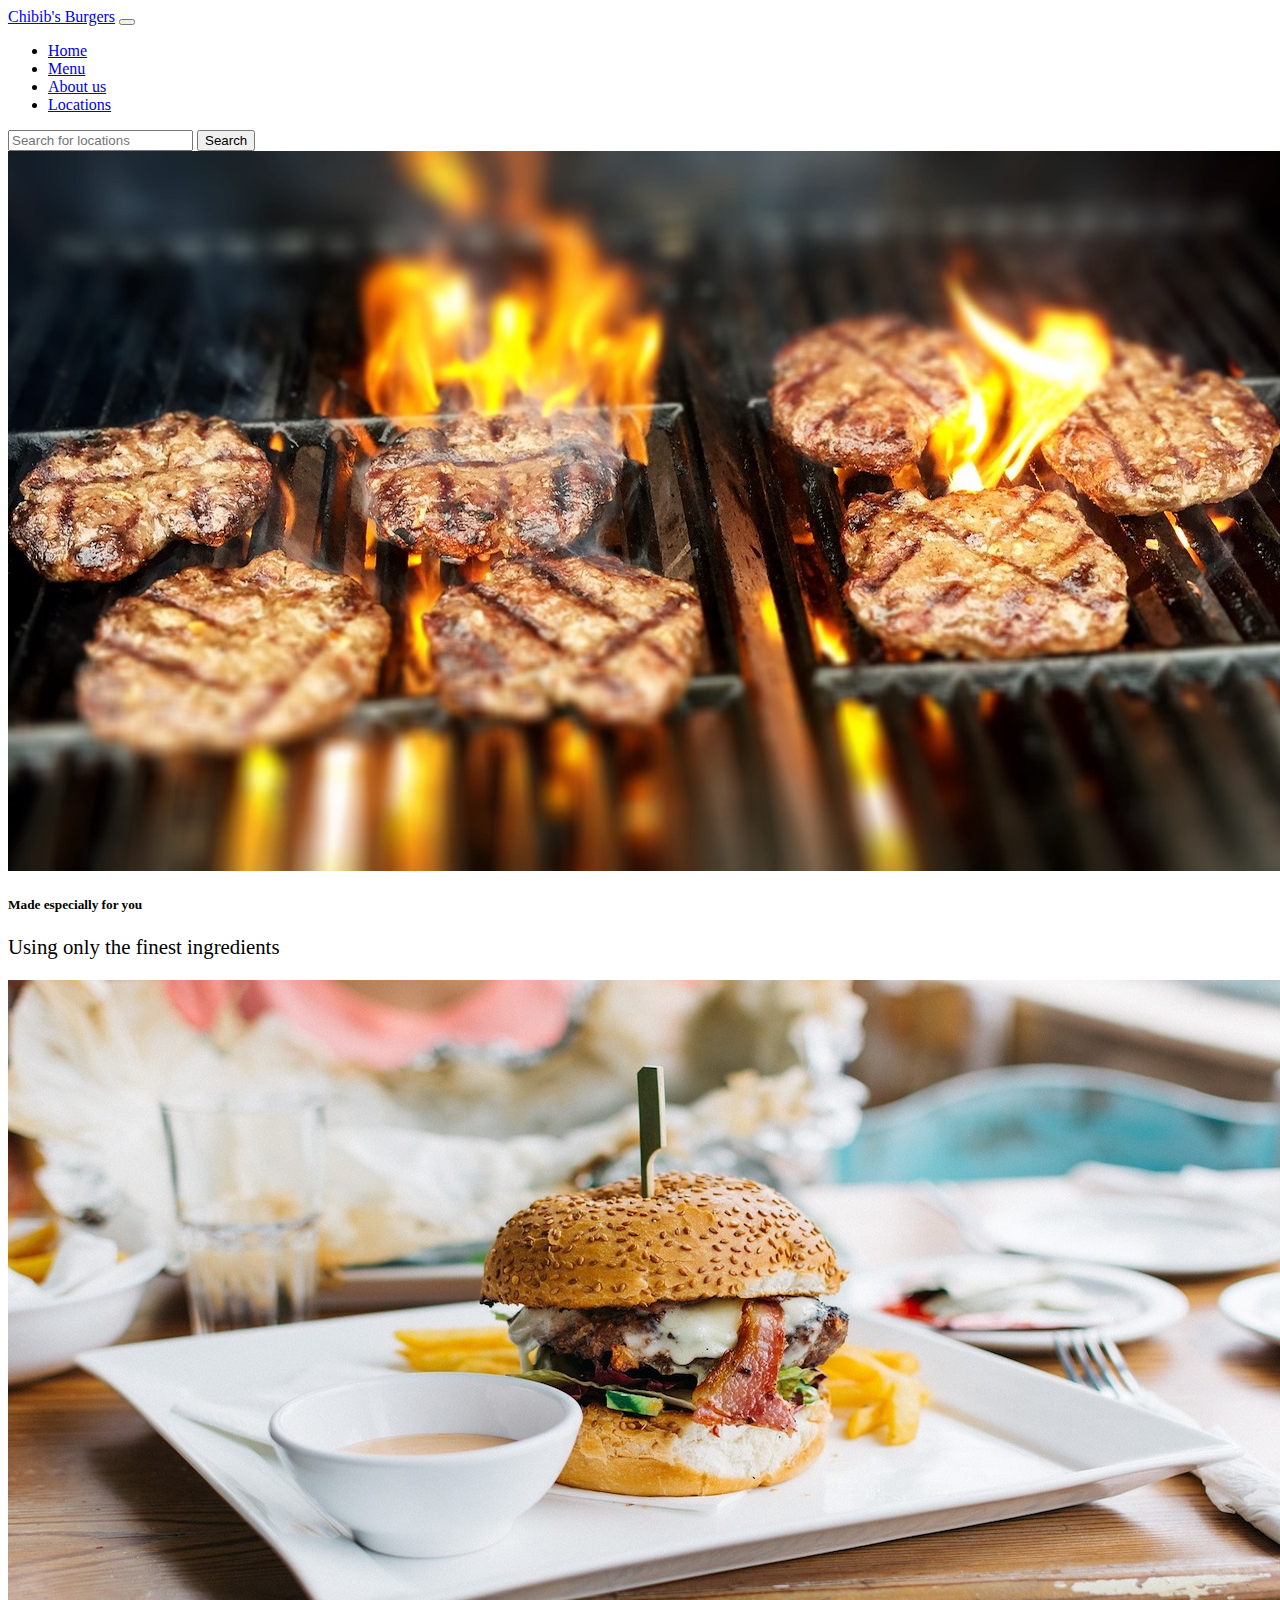
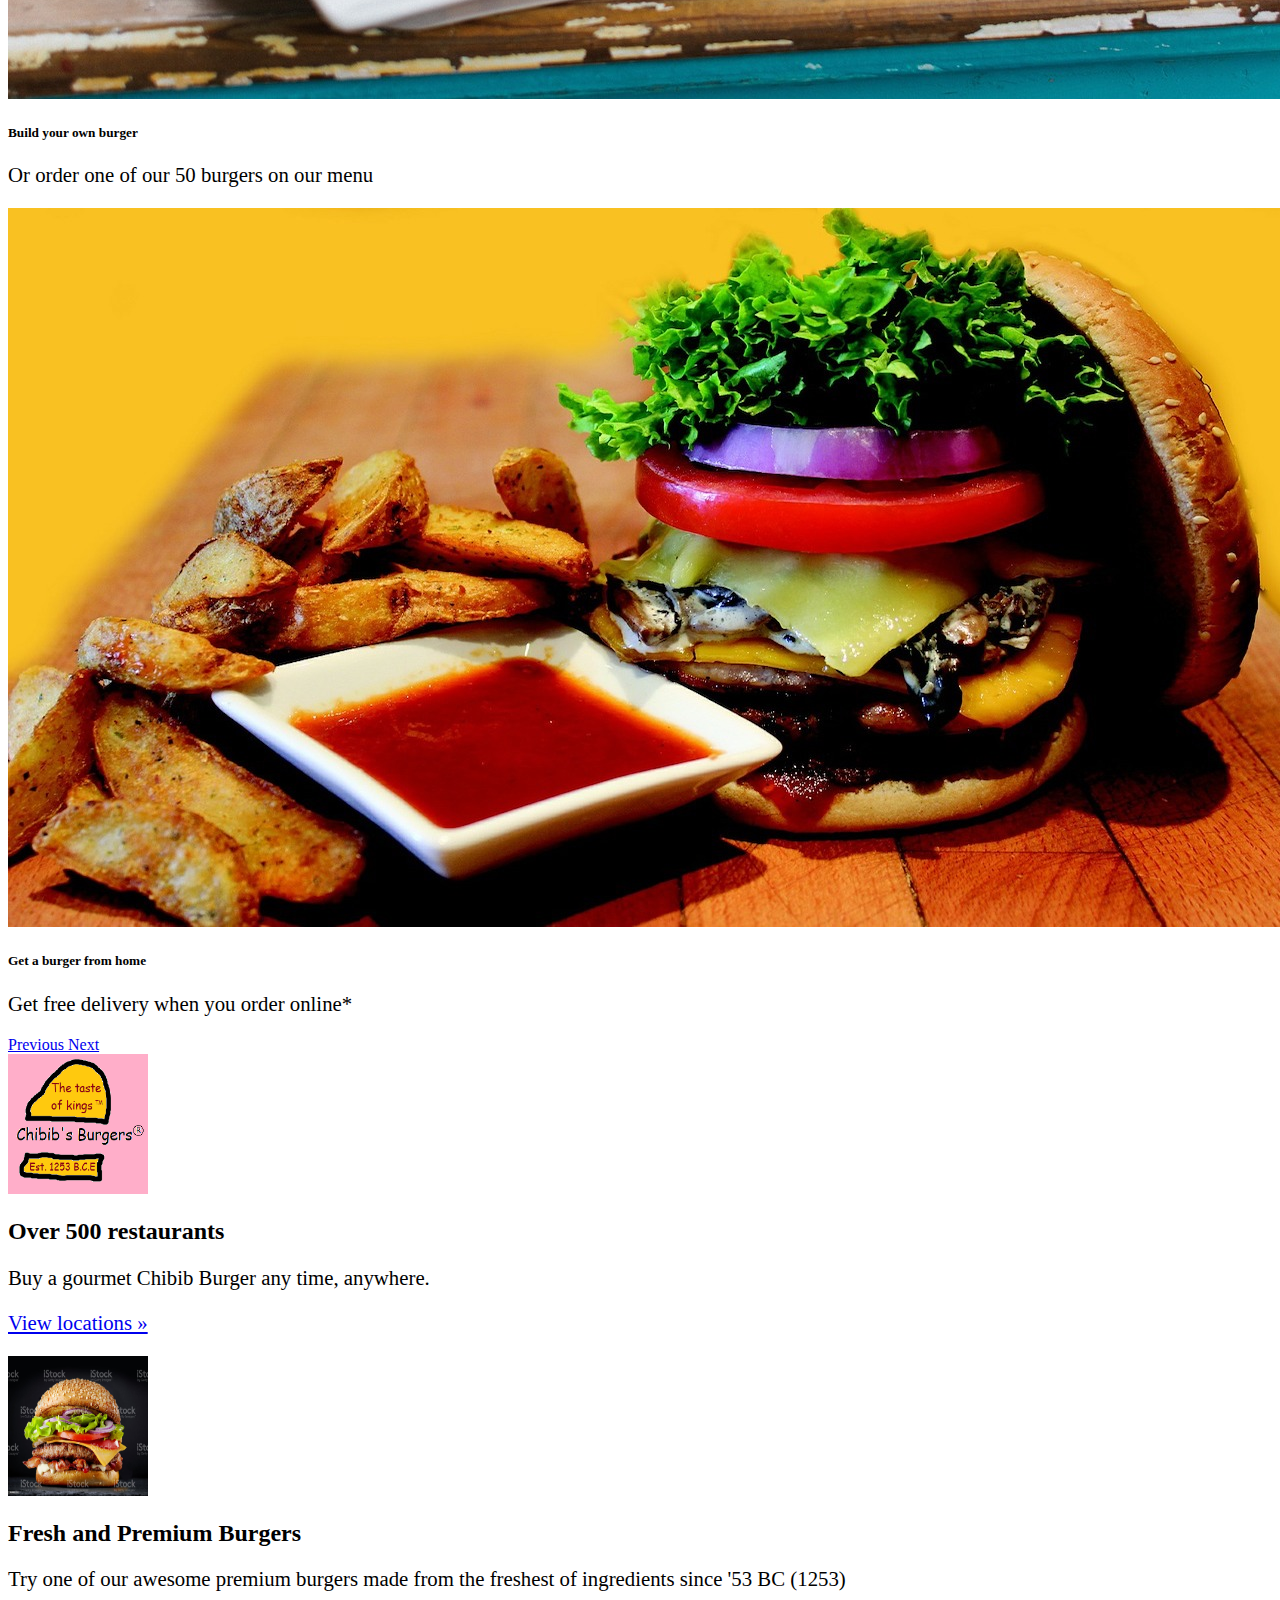
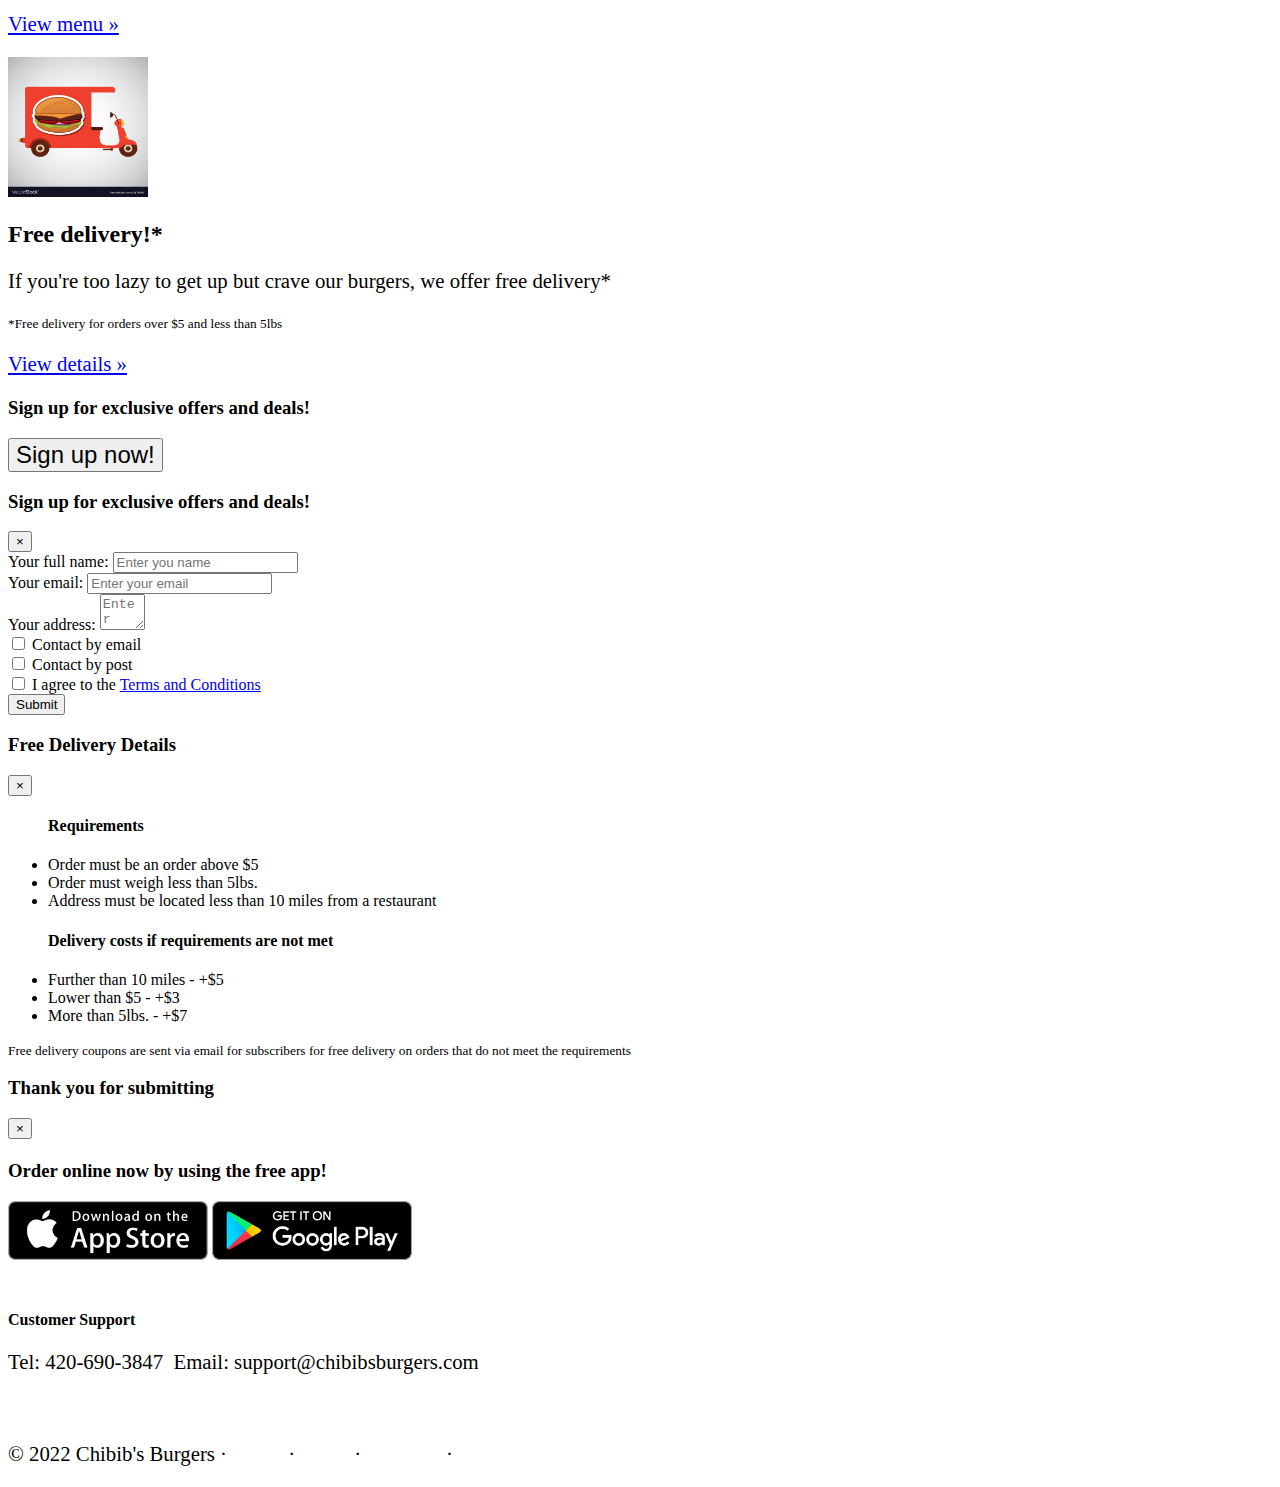
<file: index.html>
<!doctype html>
<html lang="en">
  <head>
    <meta charset="utf-8">
    <meta name="viewport" content="width=device-width, initial-scale=1, shrink-to-fit=no">
    <link rel="stylesheet" href="https://cdn.jsdelivr.net/npm/bootstrap@4.6.1/dist/css/bootstrap.min.css" integrity="sha384-zCbKRCUGaJDkqS1kPbPd7TveP5iyJE0EjAuZQTgFLD2ylzuqKfdKlfG/eSrtxUkn" crossorigin="anonymous">
    <link rel="stylesheet" href="https://use.fontawesome.com/releases/v5.7.0/css/all.css" integrity="sha384-lZN37f5QGtY3VHgisS14W3ExzMWZxybE1SJSEsQp9S+oqd12jhcu+A56Ebc1zFSJ" crossorigin="anonymous">
    <title>🍔 Chibib's Burgers 🍔</title>
    <link rel="stylesheet" href="style.css">
    <link rel="icon" href="images/logo.PNG" type="image/png">
</head>
<body>

    <header>
        <nav class="navbar navbar-expand-md navbar-dark bg-dark">
            <a href="/" class="navbar-brand">Chibib's Burgers</a>
            <button class="navbar-toggler" type='button' data-toggle="collapse" data-target="#navbarCollapse">
                <span class="navbar-toggler-icon"></span>
            </button>
            <div class="collapse navbar-collapse" id="navbarCollapse">
                <ul class="navbar-nav mr-auto">
                    <li class="nav-item">
                        <a href="/" class="nav-link active">Home</a>
                    </li>
                    <li class="nav-item">
                        <a href="/menu" class="nav-link">Menu</a>
                    </li>
                    <li class="nav-item">
                        <a href="/about" class="nav-link">About us</a>
                    </li>
                    <li class="nav-item">
                        <a href="https://www.google.com/maps/search/chibib+burgers" target="_blank" class="nav-link">Locations</a>
                    </li>
                </ul>
                <form class='form-inline my-2 my-md-1' id="locationForm" onsubmit="search()">
                    <input type="text" placeholder="Search for locations" class="form-control mr-sm-2" id="locationsearch">
                    <button type="submit" class="btn btn-outline-success my-2">Search</button>
                </form>
            </div>
        </nav>
    </header>

    <div class="carousel slide" data-ride="carousel" id="carouselControls">
        <div class="carousel-inner">
            <div class="carousel-item active">
                <img src="images/carousel1.jpg" class="w-100" alt="First slide">
                <div class="carousel-caption">
                    <h5>Made especially for you</h5>
                    <p>Using only the finest ingredients</p>
                </div>
            </div>
            <div class="carousel-item">
                <img src="images/carousel2.jpg" class="w-100" alt="Second slide">
                <div class="carousel-caption">
                    <h5>Build your own burger</h5>
                    <p>Or order one of our 50 burgers on our menu</p>
                </div>
            </div>
            <div class="carousel-item">
                <img src="images/challenge.jpg" alt="yummy borgor" class="w-100">
                <div class="carousel-caption">
                    <h5>Get a burger from home</h5>
                    <p>Get free delivery when you order online*</p>
                </div>
            </div>
        </div>

        <a href="#carouselControls" class="carousel-control-prev" role="button" data-slide='prev'>
            <span class="carousel-control-prev-icon"></span>
            <span class="sr-only">Previous</span>
        </a>
        <a href="#carouselControls" class="carousel-control-next" role="button" data-slide='next'>
            <span class="carousel-control-next-icon"></span>
            <span class="sr-only">Next</span>
        </a>

    </div>

    <div class="container text-center py-5">
        <div class='row'>
            <div class="col-md-4">
                <img class="rounded-circle" src="images/logo.PNG" alt="logo">
                <h2>Over 500 restaurants</h2>
                <p>Buy a gourmet Chibib Burger any time, anywhere.</p>
                <p><a href="https://www.google.com/maps/search/chibib+burgers" target="_blank" class="btn btn-secondary" role="button">View locations &raquo;</a></p>
            </div>
            <div class="col-md-4">
                <img class="rounded-circle" src="images/burger.jpg" alt="burger img">
                <h2>Fresh and Premium Burgers</h2>
                <p>Try one of our awesome premium burgers made from the freshest of ingredients since '53 BC (1253)</p>
                <p><a href="/menu" class="btn btn-secondary" role="button">View menu &raquo;</a></p>
            </div>
            <div class="col-md-4 ">
                <img class="rounded-circle" src="images/delivery.jpg" alt="delivery">
                <h2>Free delivery!*</h2>
                <p class="m-0">If you're too lazy to get up but crave our burgers, we offer free delivery*</p>
                <small>*Free delivery for orders over $5 and less than 5lbs</small>
                <p><a href="#" class="btn btn-secondary" role="button" data-toggle="modal" data-target="#deliveryModal">View details &raquo;</a></p>
            </div>
        </div>
    </div>

    <div class="container-fluid bg-dark pt-5">
        <div class="row text-center">
            <div class="col-md-7 text-light">
                <h3>Sign up for exclusive offers and deals!</h3>
            </div>
            <div class="col-md-5">
                <button id="modalbutton" type="button" class="btn btn-success" data-toggle="modal" data-target="#signupmodal">Sign up now!</button>
            </div>
        </div>
    </div>

    <!--modal-->
    <div class="modal fade" id="signupmodal">
        <div class="modal-dialog">
            <div class="modal-content">
                <div class="modal-header">
                    <h3 class="modal-title">Sign up for exclusive offers and deals!</h3>
                    <button type="button" class="close" data-dismiss="modal">&times;</button>
                </div>
                <form onsubmit="submitform('signup'); event.preventDefault()">
                <div class="modal-body">
                        <div class="form-group">
                            <label for="nameInput">Your full name:</label>
                            <input required type="text" class="form-control" id="nameInput" placeholder="Enter you name">
                        </div>
                        <div class="form-group">
                            <label for="emailInput">Your email:</label>
                            <input required id="emailInput"
                            class="form-control" type="email" placeholder="Enter your email">
                        </div>
                        <div class="form-gorup">
                            <label for="address">Your address:</label>
                            <textarea required id="address" cols="3"  class="form-control" placeholder="Enter you address"></textarea>
                        </div>
                </div>
                <div class="modal-footer justify-content-between">
                    <div class="form-check form-check-inline">
                        <input type="checkbox" id="emailCheck" class="form-check-input" value="email">
                        <label for="emailCheck" class="form-check-label">Contact by email</label>
                    </div>
                    <div class="form-check form-check-inline">
                        <input type="checkbox" id="postCheck" class="form-check-input" value="post">
                        <label for="postCheck" class="form-check-label">Contact by post</label>
                    </div>
                    <div class="form-check form-check-inline">
                        <input required type="checkbox" id="terms" class="form-check-input" value="termsagree">
                        <label for="terms" class="form-check-label">I agree to the <a href="termsandconditions.txt" target="_blank">Terms and Conditions</a></label>
                    </div>
                    <button type="submit" class="btn btn-primary">Submit</button>
                </div>
            </form>
            </div>
        </div>        
    </div>

    <div class="modal fade" id="deliveryModal">
        <div class="modal-dialog">
            <div class="modal-content">
                <div class="modal-content">
                    <div class="modal-header">
                        <h3 class="modal-title">Free Delivery Details</h3>
                        <button type="button" class="close" data-dismiss="modal">&times;</button>
                    </div>
                    <div class="modal-body">
                        <ul><h4>Requirements</h4>
                            <li>Order must be an order above $5</li>
                            <li>Order must weigh less than 5lbs.</li>
                            <li>Address must be located less than 10 miles from a restaurant</li>
                        </ul>
                        <ul><h4>Delivery costs if requirements are not met</h4>
                            <li>Further than 10 miles - +$5</li>
                            <li>Lower than $5 - +$3</li>
                            <li>More than 5lbs. - +$7</li>
                        </ul>
                    </div>
                    <div class="modal-footer">
                        <small>Free delivery coupons are sent via email for subscribers for free delivery on orders that do not meet the requirements</small>
                    </div>
                </div>
            </div>
        </div>
    </div>

    <div class="modal fade" id="thank-you-modal">
        <div class="modal-dialog">
            <div class="modal-content">
                <div class="modal-header">
                    <h3>Thank you for submitting</h3>
                    <button type="button" class="close" data-dismiss="modal">&times;</button>
                </div>
                <div class="modal-body">
                    <p id="submit-text"></p>
                </div>
            </div>
        </div>
    </div>

    <footer class="container-fluid text-light bg-dark py-4">
        <div class="text-center">
            <h3>Order online now by using the free app!</h3>
            <a href="https://youtu.be/dQw4w9WgXcQ" target="_blank"><img src="images/Download_on_the_App_Store_Badge.svg.png" alt="get it on App_Store_Badge" class="downloadimage"></a>
            <a href="https://youtu.be/dQw4w9WgXcQ" target="_blank"><img src="images/640px-Google_Play_Store_badge_EN.svg.webp" alt="get it on play store" class="downloadimage"></a>
        </div>
        <div class="text-center">
            <h4>Customer Support</h4>
            <p>Tel: 420-690-3847&nbsp;&nbsp;Email: support@chibibsburgers.com</p>
        </div>
        <p class="float-right"><a class="backtotop" href='#'>
            <span class="sr-only">Back to top</span>
            <span class="fa fa-arrow-up"></span>
        </a></p>
        <p class="footer-text">&copy; 2022 Chibib's Burgers &middot;
        <a href="/">Home</a> &middot;
        <a href="/menu">Menu</a> &middot;
        <a href="/about">About us</a> &middot;
        <a href="https://www.google.com/maps/search/chibib+burgers" target="_blank">Locations</a>
        </p>
    </footer>

<script src="https://cdn.jsdelivr.net/npm/jquery@3.5.1/dist/jquery.slim.min.js" integrity="sha384-DfXdz2htPH0lsSSs5nCTpuj/zy4C+OGpamoFVy38MVBnE+IbbVYUew+OrCXaRkfj" crossorigin="anonymous"></script>
<script src="https://cdn.jsdelivr.net/npm/bootstrap@4.6.1/dist/js/bootstrap.bundle.min.js" integrity="sha384-fQybjgWLrvvRgtW6bFlB7jaZrFsaBXjsOMm/tB9LTS58ONXgqbR9W8oWht/amnpF" crossorigin="anonymous"></script>
<script src="index.js"></script>
</body>
</html>
</file>
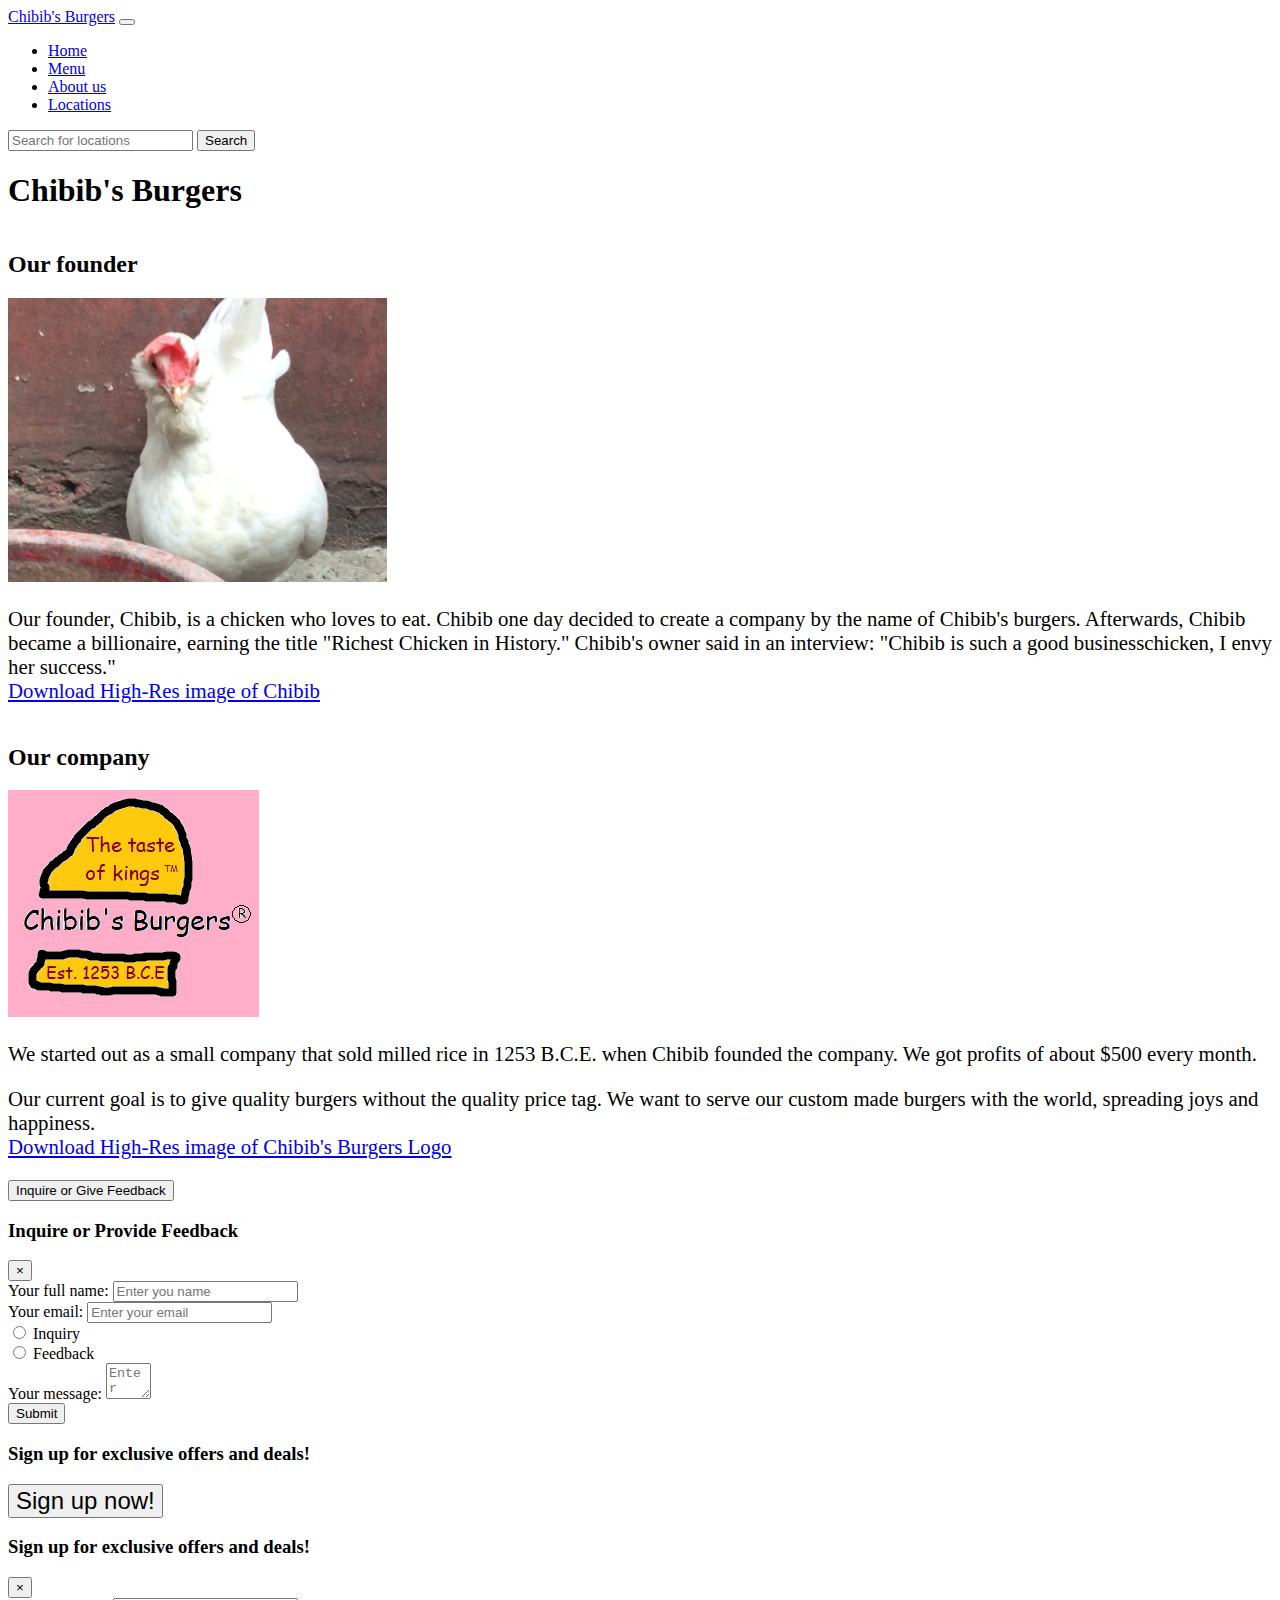
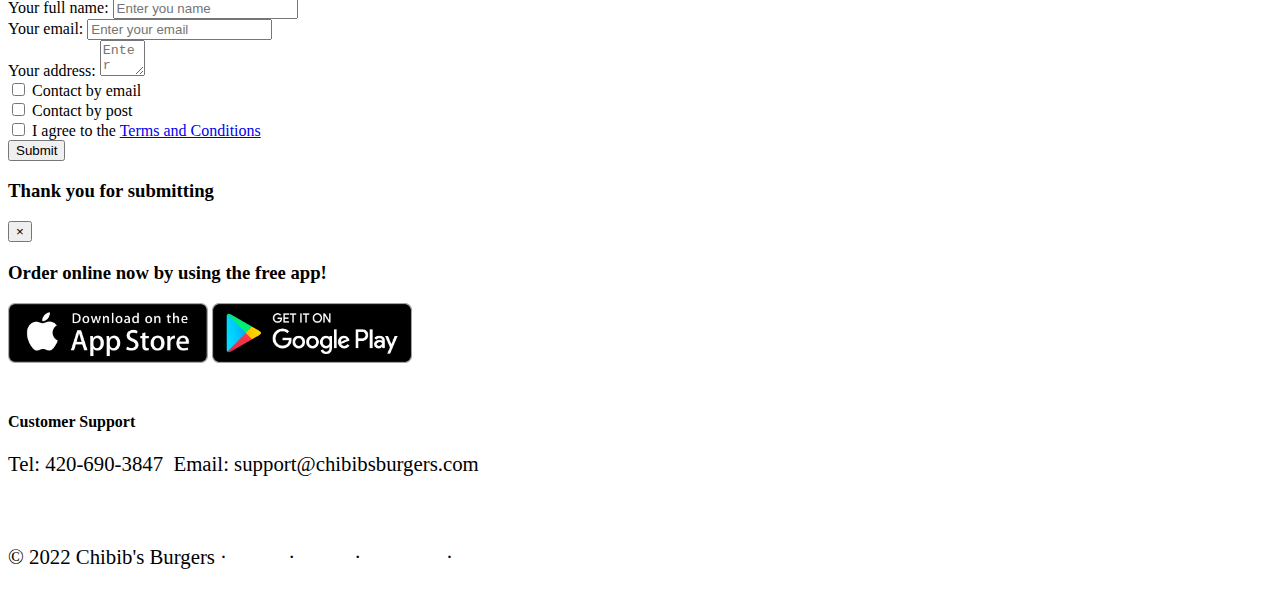
<file: about.html>
<!doctype html>
<html lang="en">
  <head>
    <meta charset="utf-8">
    <meta name="viewport" content="width=device-width, initial-scale=1, shrink-to-fit=no">
    <link rel="stylesheet" href="https://cdn.jsdelivr.net/npm/bootstrap@4.6.1/dist/css/bootstrap.min.css" integrity="sha384-zCbKRCUGaJDkqS1kPbPd7TveP5iyJE0EjAuZQTgFLD2ylzuqKfdKlfG/eSrtxUkn" crossorigin="anonymous">
    <link rel="stylesheet" href="https://use.fontawesome.com/releases/v5.7.0/css/all.css" integrity="sha384-lZN37f5QGtY3VHgisS14W3ExzMWZxybE1SJSEsQp9S+oqd12jhcu+A56Ebc1zFSJ" crossorigin="anonymous">
    <title>🍔 Chibib's Burgers 🍔</title>
    <link rel="stylesheet" href="style.css">
    <link rel="icon" href="images/logo.PNG" type="image/png">
</head>
<body>
    <header>
        <nav class="navbar navbar-expand-md navbar-dark bg-dark">
            <a href="/" class="navbar-brand">Chibib's Burgers</a>
            <button class="navbar-toggler" type='button' data-toggle="collapse" data-target="#navbarCollapse">
                <span class="navbar-toggler-icon"></span>
            </button>
            <div class="collapse navbar-collapse" id="navbarCollapse">
                <ul class="navbar-nav mr-auto">
                    <li class="nav-item">
                        <a href="/" class="nav-link">Home</a>
                    </li>
                    <li class="nav-item">
                        <a href="/menu" class="nav-link">Menu</a>
                    </li>
                    <li class="nav-item">
                        <a href="/about" class="nav-link active">About us</a>
                    </li>
                    <li class="nav-item">
                        <a href="https://www.google.com/maps/search/chibib+burgers" target="_blank" class="nav-link">Locations</a>
                    </li>
                </ul>
                <form class='form-inline my-2 my-md-1' id="locationForm" onsubmit="search()">
                    <input type="text" placeholder="Search for locations" class="form-control mr-sm-2" id="locationsearch">
                    <button type="submit" class="btn btn-outline-success my-2">Search</button>
                </form>
            </div>
        </nav>
    </header>
    <main>
        <h1 class="text-center">Chibib's Burgers</h1>
        <div class="p-3 founder">
            <h2>Our founder</h2>
            <img src="images/chibib.jpg" alt="Chibib" class="float-right chibib-image">
            <p class="p-1">Our founder, Chibib, is a chicken who loves to eat. Chibib one day decided to create a company by the name of Chibib's burgers. Afterwards, Chibib became a billionaire, earning the title "Richest Chicken in History." Chibib's owner said in an interview: "Chibib is such a good businesschicken, I envy her success." <br>
            <a href="images/chibib.jpg" target="_blank">Download High-Res image of Chibib</a>  </p>
        </div>
        <div class="p-3 start">
            <h2>Our company</h2>
            <img src="images/logo.PNG" alt="logo" class="float-left">
            <p class="text-right p-3">We started out as a small company that sold milled rice in 1253 B.C.E. when Chibib founded the company. We got profits of about $500 every month.</p>
            <p class="text-right p-3">Our current goal is to give quality burgers without the quality price tag. We want to serve our custom made burgers with the world, spreading joys and happiness. <br>
            <a href="images/logo.PNG" target="_blank">Download High-Res image of Chibib's Burgers Logo</a>
            </p>
        </div>

        <button class="btn btn-secondary m-3 p-2" type="button" data-toggle="modal" data-target="#inquire-feedback">Inquire or Give Feedback</button>

    </main>

    <div class="modal fade" id="inquire-feedback">
        <div class="modal-dialog">
            <div class="modal-content">
                <div class="modal-header">
                    <h3 class="modal-title">Inquire or Provide Feedback</h3>
                    <button type="button" class="close" data-dismiss="modal">&times;</button>
                </div>
                <form id="inquire-form" onsubmit="submitform('inquireForm'); event.preventDefault()">
                    <div class="modal-body">
                        <div class="form-group">
                            <label for="nameInputF">Your full name:</label>
                            <input required type="text" class="form-control" id="nameInputF" placeholder="Enter you name">
                        </div>
                        <div class="form-group">
                            <label for="emailInputF">Your email:</label>
                            <input required id="emailInputF"
                            class="form-control" type="email" placeholder="Enter your email">
                        </div>
                        <div class="form-group">
                            <label><input type="radio" name="e"> Inquiry</label> <br>
                            <label><input type="radio" name="e"> Feedback</label>
                        </div>
                        <div class="form-gorup">
                            <label for="message">Your message:</label>
                            <textarea required id="message" cols="3"  class="form-control" placeholder="Enter you message"></textarea>
                        </div>
                    </div>
                    <div class="modal-footer">
                        <button type="submit" class="btn btn-primary">Submit</button>
                    </div>
                </form>
            </div>
        </div>
    </div>

    <div class="container-fluid bg-dark pt-5">
        <div class="row text-center">
            <div class="col-md-7 text-light">
                <h3>Sign up for exclusive offers and deals!</h3>
            </div>
            <div class="col-md-5">
                <button id="modalbutton" type="button" class="btn btn-success" data-toggle="modal" data-target="#signupmodal">Sign up now!</button>
            </div>
        </div>
    </div>

    <!--modal-->
    <div class="modal fade" id="signupmodal">
        <div class="modal-dialog">
            <div class="modal-content">
                <div class="modal-header">
                    <h3 class="modal-title">Sign up for exclusive offers and deals!</h3>
                    <button type="button" class="close" data-dismiss="modal">&times;</button>
                </div>
                <form onsubmit="submitform('signup'); event.preventDefault()">
                <div class="modal-body">
                        <div class="form-group">
                            <label for="nameInput">Your full name:</label>
                            <input required type="text" class="form-control" id="nameInput" placeholder="Enter you name">
                        </div>
                        <div class="form-group">
                            <label for="emailInput">Your email:</label>
                            <input required id="emailInput"
                            class="form-control" type="email" placeholder="Enter your email">
                        </div>
                        <div class="form-gorup">
                            <label for="address">Your address:</label>
                            <textarea required id="address" cols="3"  class="form-control" placeholder="Enter you address"></textarea>
                        </div>
                </div>
                <div class="modal-footer justify-content-between">
                    <div class="form-check form-check-inline">
                        <input type="checkbox" id="emailCheck" class="form-check-input" value="email">
                        <label for="emailCheck" class="form-check-label">Contact by email</label>
                    </div>
                    <div class="form-check form-check-inline">
                        <input type="checkbox" id="postCheck" class="form-check-input" value="post">
                        <label for="postCheck" class="form-check-label">Contact by post</label>
                    </div>
                    <div class="form-check form-check-inline">
                        <input required type="checkbox" id="terms" class="form-check-input" value="termsagree">
                        <label for="terms" class="form-check-label">I agree to the <a href="termsandconditions.txt" target="_blank">Terms and Conditions</a></label>
                    </div>
                    <button type="submit" class="btn btn-primary">Submit</button>
                </div>
            </form>
            </div>
        </div>
    </div>
            
    <div class="modal fade" id="thank-you-modal">
        <div class="modal-dialog">
            <div class="modal-content">
                <div class="modal-header">
                    <h3>Thank you for submitting</h3>
                    <button type="button" class="close" data-dismiss="modal">&times;</button>
                </div>
                <div class="modal-body">
                    <p id="submit-text"></p>
                </div>
            </div>
        </div>
    </div>
    <footer class="container-fluid text-light bg-dark py-4">
        <div class="text-center">
            <h3>Order online now by using the free app!</h3>
            <a href="https://youtu.be/dQw4w9WgXcQ" target="_blank"><img src="images/Download_on_the_App_Store_Badge.svg.png" alt="get it on App_Store_Badge" class="downloadimage"></a>
            <a href="https://youtu.be/dQw4w9WgXcQ" target="_blank"><img src="images/640px-Google_Play_Store_badge_EN.svg.webp" alt="get it on play store" class="downloadimage"></a>
        </div>
        <div class="text-center">
            <h4>Customer Support</h4>
            <p>Tel: 420-690-3847&nbsp;&nbsp;Email: support@chibibsburgers.com</p>
        </div>
        <p class="float-right"><a class="backtotop" href='#'>
            <span class="sr-only">Back to top</span>
            <span class="fa fa-arrow-up"></span>
        </a></p>
        <p class="footer-text">&copy; 2022 Chibib's Burgers &middot;
        <a href="/">Home</a> &middot;
        <a href="/menu">Menu</a> &middot;
        <a href="/about">About us</a> &middot;
        <a href="https://www.google.com/maps/search/chibib+burgers" target="_blank">Locations</a>
        </p>
    </footer>

    <script src="https://cdn.jsdelivr.net/npm/jquery@3.5.1/dist/jquery.slim.min.js" integrity="sha384-DfXdz2htPH0lsSSs5nCTpuj/zy4C+OGpamoFVy38MVBnE+IbbVYUew+OrCXaRkfj" crossorigin="anonymous"></script>
    <script src="https://cdn.jsdelivr.net/npm/bootstrap@4.6.1/dist/js/bootstrap.bundle.min.js" integrity="sha384-fQybjgWLrvvRgtW6bFlB7jaZrFsaBXjsOMm/tB9LTS58ONXgqbR9W8oWht/amnpF" crossorigin="anonymous"></script>
    <script src="index.js"></script>
</body>
</file>
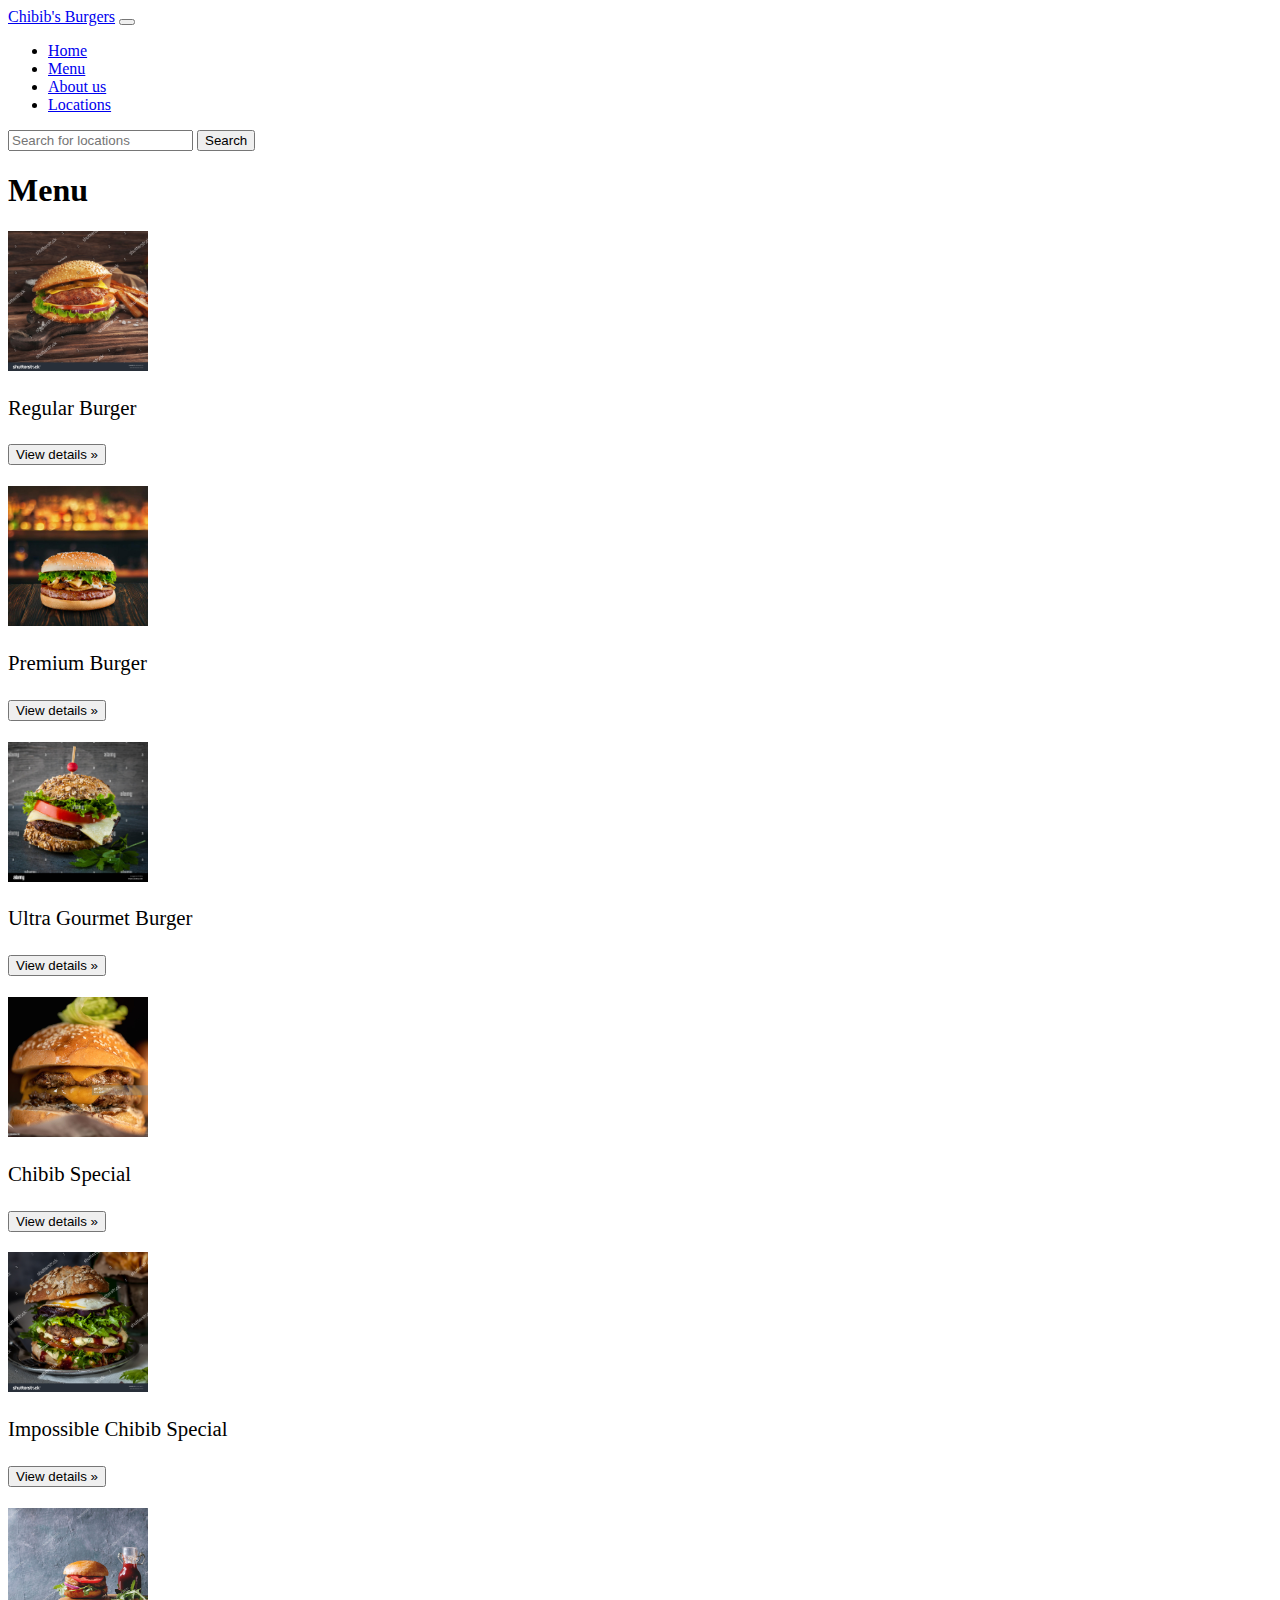
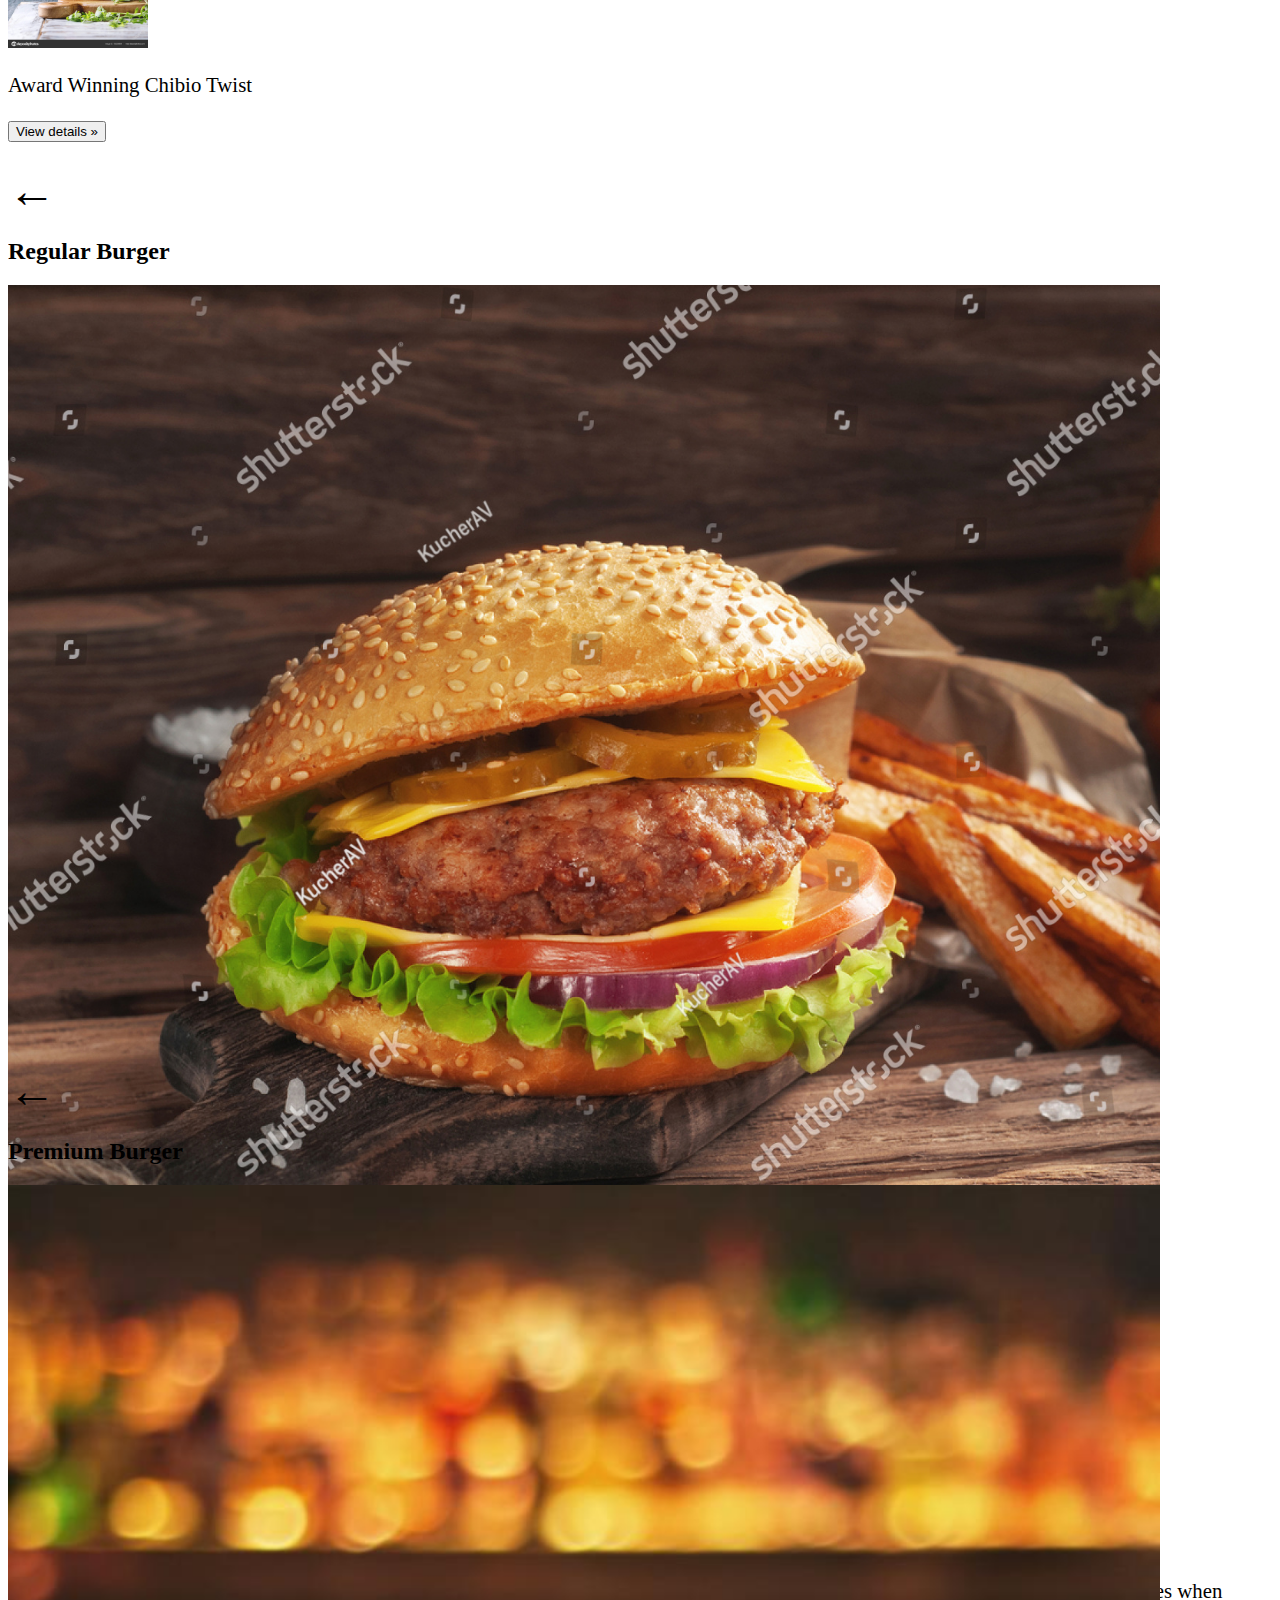
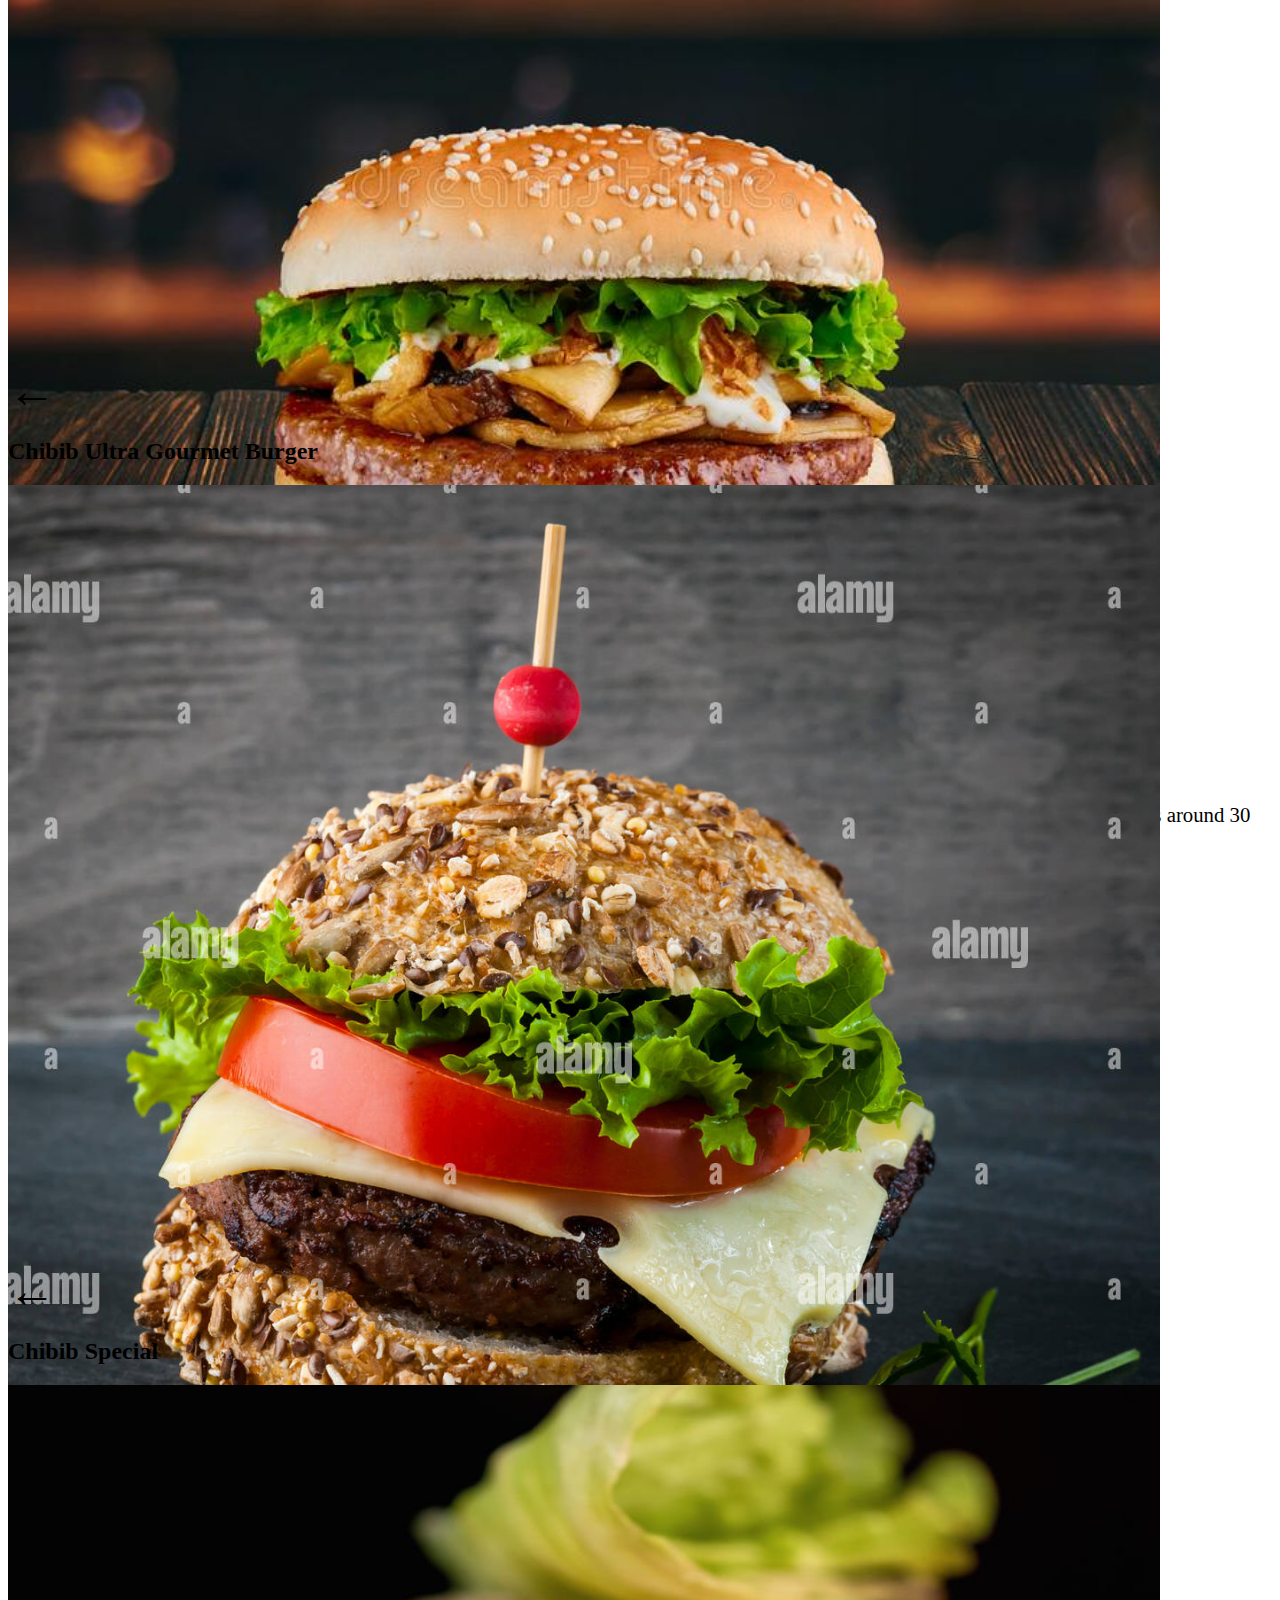
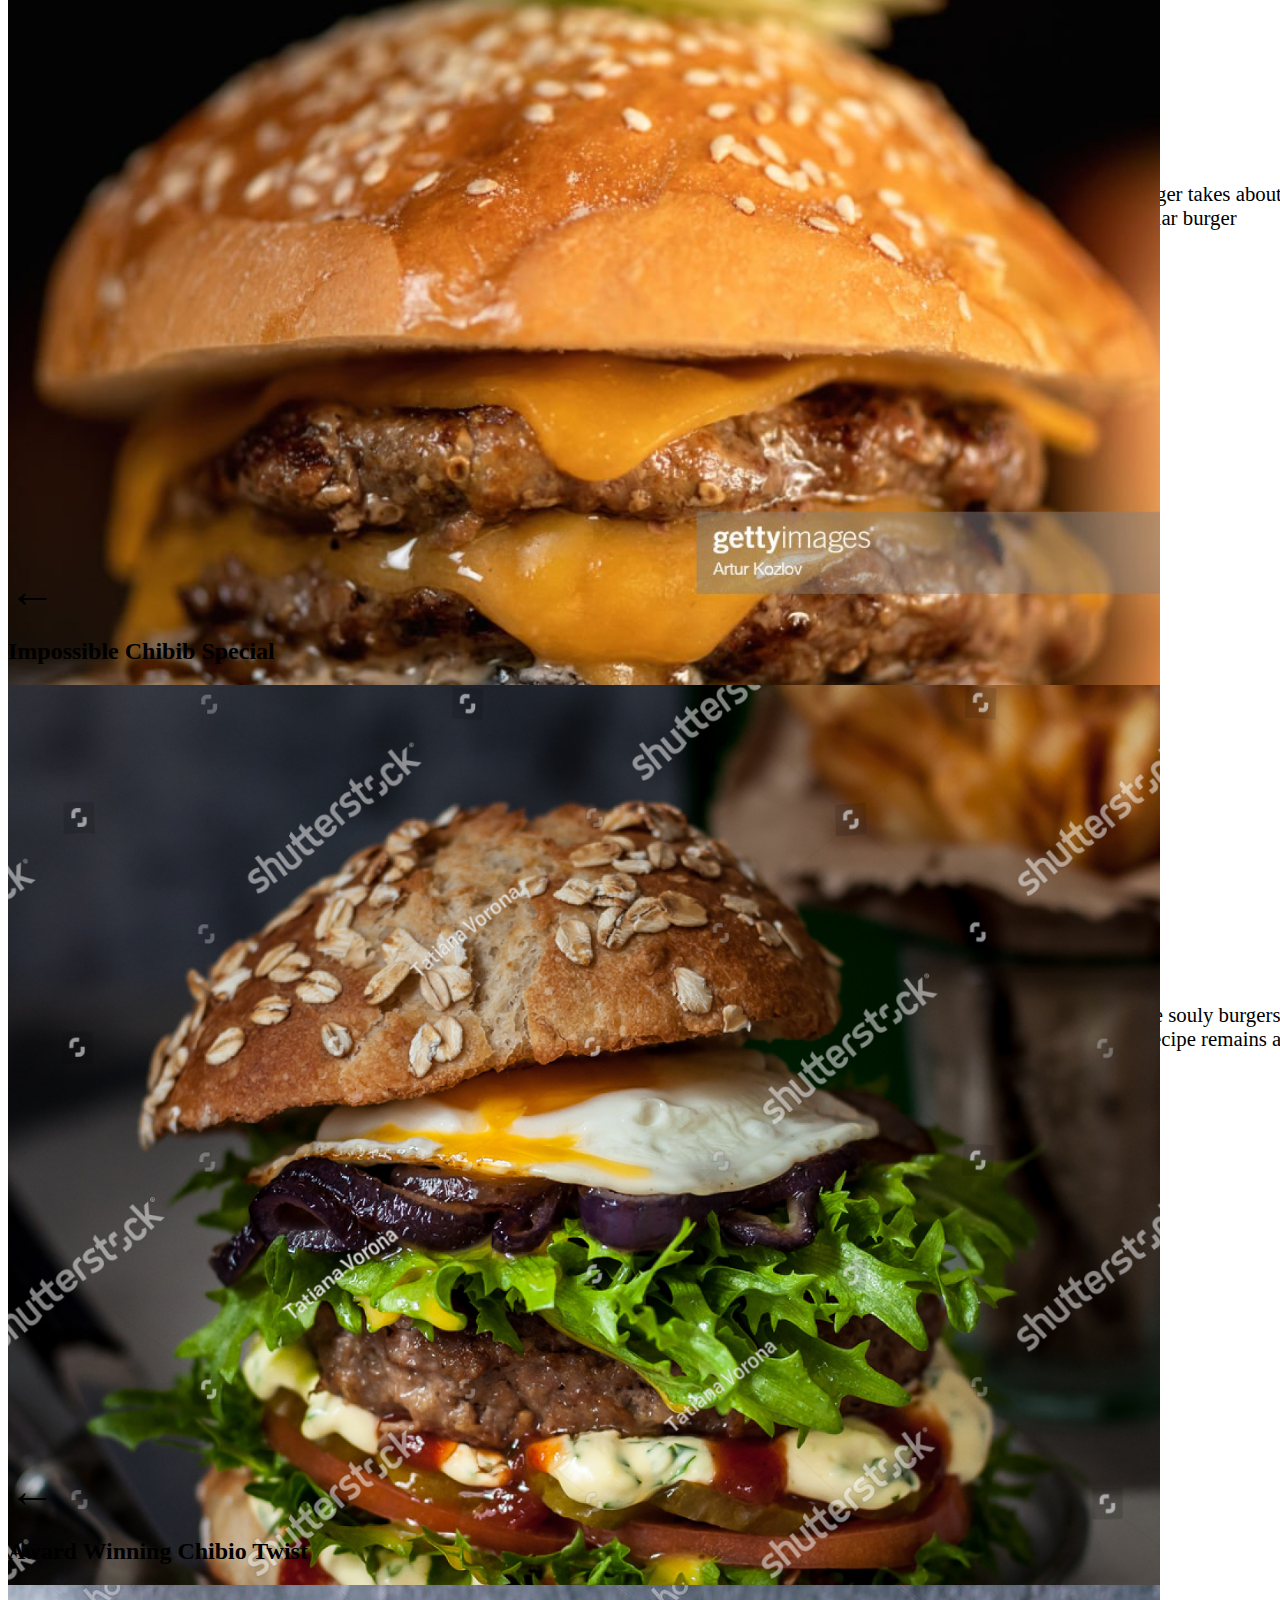
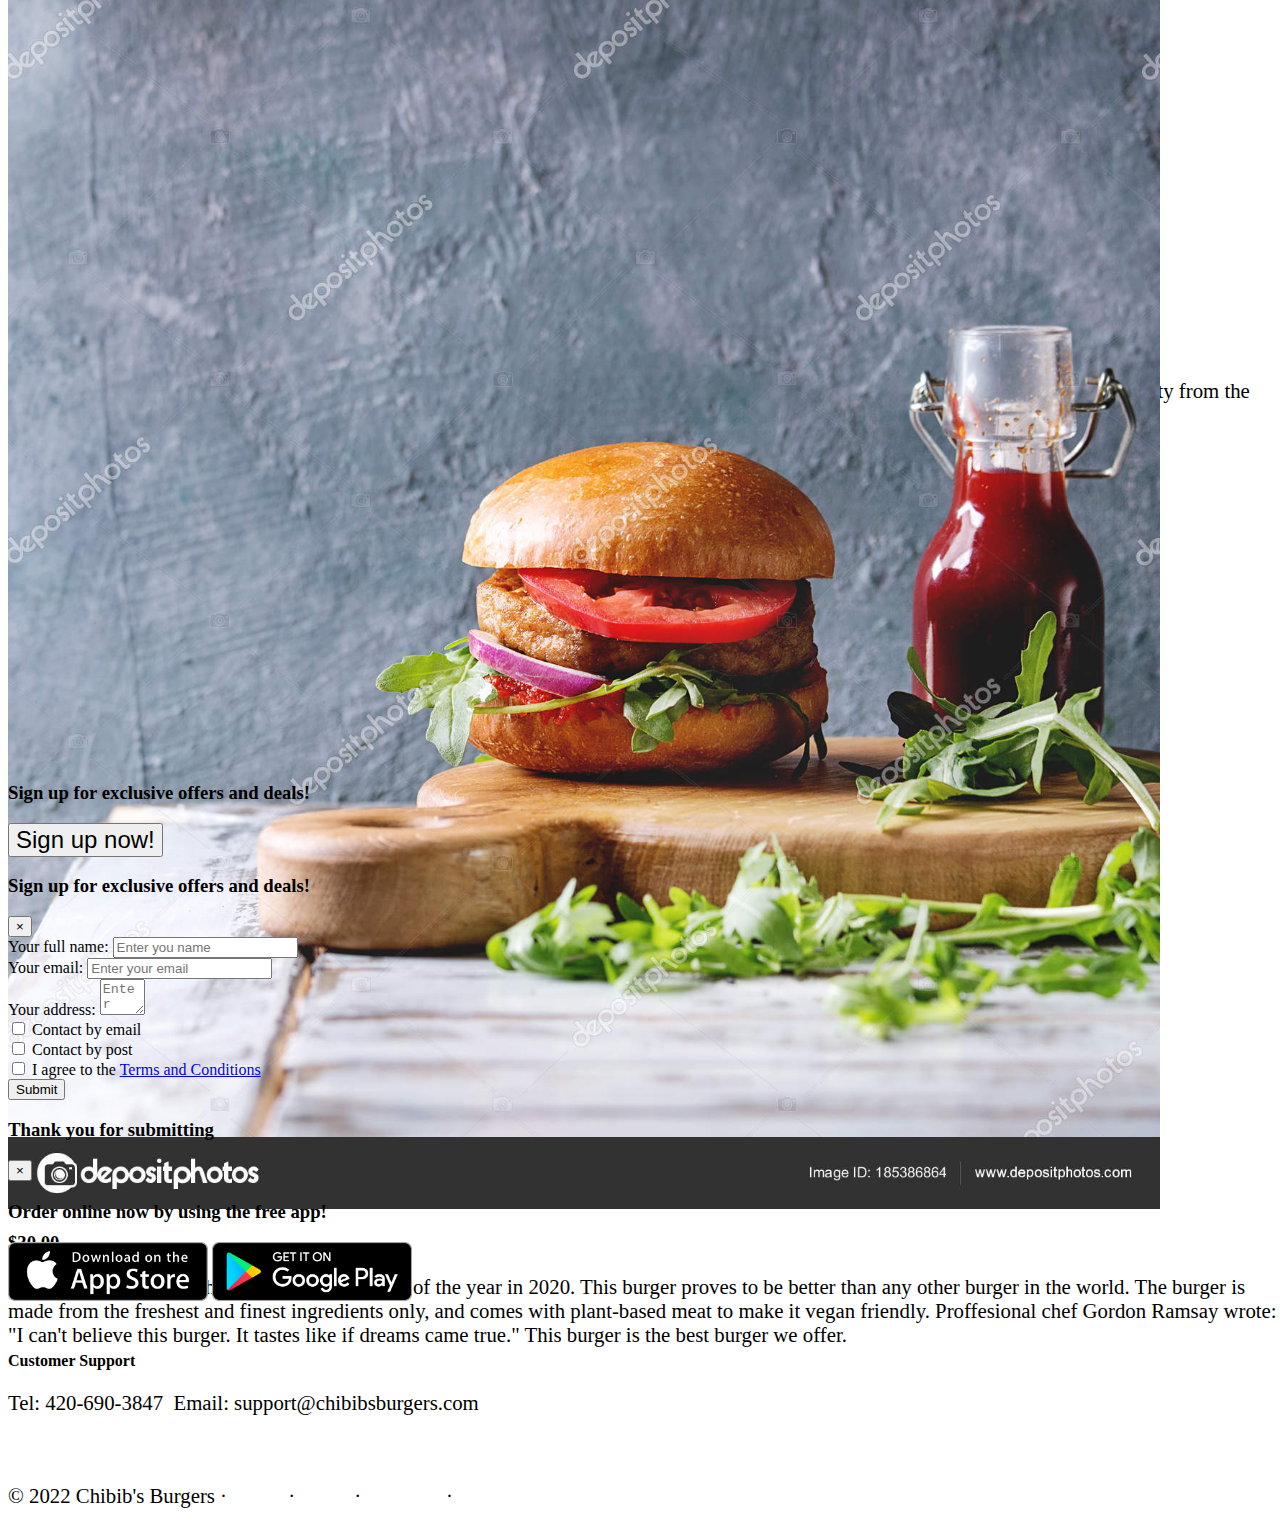
<file: menu.html>
<!doctype html>
<html lang="en">
<head>
    <meta charset="utf-8">
    <meta name="viewport" content="width=device-width, initial-scale=1, shrink-to-fit=no">
    <link rel="stylesheet" href="https://cdn.jsdelivr.net/npm/bootstrap@4.6.1/dist/css/bootstrap.min.css" integrity="sha384-zCbKRCUGaJDkqS1kPbPd7TveP5iyJE0EjAuZQTgFLD2ylzuqKfdKlfG/eSrtxUkn" crossorigin="anonymous">
    <link rel="stylesheet" href="https://use.fontawesome.com/releases/v5.7.0/css/all.css" integrity="sha384-lZN37f5QGtY3VHgisS14W3ExzMWZxybE1SJSEsQp9S+oqd12jhcu+A56Ebc1zFSJ" crossorigin="anonymous">
    <title>🍔 Chibib's Burgers 🍔</title>
    <link rel="stylesheet" href="style.css">
    <link rel="icon" href="images/logo.PNG" type="image/png">
</head>
<body>
    <header>
        <nav class="navbar navbar-expand-md navbar-dark bg-dark">
            <a href="/" class="navbar-brand">Chibib's Burgers</a>
            <button class="navbar-toggler" type='button' data-toggle="collapse" data-target="#navbarCollapse">
                <span class="navbar-toggler-icon"></span>
            </button>
            <div class="collapse navbar-collapse" id="navbarCollapse">
                <ul class="navbar-nav mr-auto">
                    <li class="nav-item">
                        <a href="/" class="nav-link">Home</a>
                    </li>
                    <li class="nav-item">
                        <a href="/menu" class="nav-link active">Menu</a>
                    </li>
                    <li class="nav-item">
                        <a href="/about" class="nav-link">About us</a>
                    </li>
                    <li class="nav-item">
                        <a href="https://www.google.com/maps/search/chibib+burgers" target="_blank" class="nav-link">Locations</a>
                    </li>
                </ul>
                <form class='form-inline my-2 my-md-1' id="locationForm" onsubmit="search()">
                    <input type="text" placeholder="Search for locations" class="form-control mr-sm-2" id="locationsearch">
                    <button type="submit" class="btn btn-outline-success my-2">Search</button>
                </form>
            </div>
        </nav>
    </header>

    <main>
        <h1 class="text-center">Menu</h1>
        <div class="container">
            <div class="menu-container text-center row">
                <div class="col-md-4 col-sm-6 my-sm-3">
                    <img src="images/menu/burger1.jpg" alt="burger1" class="menu-image">
                    <p>Regular Burger</p>
                    <p><button class="btn btn-secondary" data-toggle="modal" data-target="#regular">View details &raquo;</button></p>
                </div>
    
                <div class="col-md-4 col-sm-6 my-sm-3">
                    <img src="images/menu/burger2.jpg" alt="burger2" class="menu-image">
                    <p>Premium Burger</p>
                    <p><button class="btn btn-secondary" data-toggle="modal" data-target="#premium">View details &raquo;</button></p>
                </div>
    
                <div class="col-md-4 col-sm-6 my-sm-3">
                    <img src="images/menu/burger3.jpg" alt="burger3" class="menu-image">
                    <p>Ultra Gourmet Burger</p>
                    <p><button class="btn btn-secondary" data-toggle="modal" data-target="#ultra-gourmet">View details &raquo;</button></p>
                </div>
    
                <div class="col-md-4 col-sm-6 my-sm-3">
                    <img src="images/menu/burger4.jpg" alt="burger4" class="menu-image">
                    <p>Chibib Special</p>
                    <p><button class="btn btn-secondary" data-toggle="modal" data-target="#chibib-special">View details &raquo;</button></p>
                </div>
    
                <div class="col-md-4 col-sm-6 my-sm-3">
                    <img src="images/menu/burger5.jpg" alt="burger5" class="menu-image">
                    <p>Impossible Chibib Special</p>
                    <p><button class="btn btn-secondary" data-toggle="modal" data-target="#impossible-chibib-special">View details &raquo;</button></p>
                </div>
    
                <div class="col-md-4 col-sm-6 my-sm-3">
                    <img src="images/menu/burger6.jpg" alt="burger6" class="menu-image">
                    <p>Award Winning Chibio Twist</p>
                    <p><button class="btn btn-secondary" data-toggle="modal" data-target="#chibio-twist">View details &raquo;</button></p>
                </div>
            </div>
        </div>
    </main>

    <div class="modal fade modal-fullscreen" id="regular">
        <div class="modal-dialog">
            <div class="modal-content">
                <div class="modal-header">
                    <span role="button" class="back-close" data-dismiss="modal">&#8592;</span>
                </div>
                <div class="modal-body">
                    <h2 class="pb-2 text-center">Regular Burger</h2>
                    <div class="container row text-center">
                        <div class="col-md-5">
                            <img src="images/menu/burger1.jpg" class="modal-image" alt="burger1">
                        </div>
                        <div class="col-md-7">
                            <h3>$9.99</h3>
                            <p>This burger is a very premium burger for the price. Made with fresh ingredients from India to Germany. We have harnessed our inner selves when making this affodable yet gourmet burger. We hope you enjoy it.</p>
                        </div>
                    </div>
                </div>
            </div>
        </div>
    </div>

    <div class="modal fade modal-fullscreen" id="premium">
        <div class="modal-dialog">
            <div class="modal-content">
                <div class="modal-header">
                    <span role="button" class="back-close" data-dismiss="modal">&#8592;</span>
                </div>
                <div class="modal-body">
                    <h2 class="pb-2 text-center">Premium Burger</h2>
                    <div class="container row text-center">
                        <div class="col-md-5">
                            <img src="images/menu/burger2.jpg" class="modal-image" alt="burger2">
                        </div>
                        <div class="col-md-7">
                            <h3>$14.99</h3>
                            <p>The Chibib Premium Burger is the best price-to-gourmet ratio in all burgers around the world. Cooks around the world guess this burger is around 30 dollars, due to its high use in spices and its fresh, grilled meat.</p>
                        </div>
                    </div>
                </div>
            </div>
        </div>
    </div>

    <div class="modal fade modal-fullscreen" id="ultra-gourmet">
        <div class="modal-dialog">
            <div class="modal-content">
                <div class="modal-header">
                    <span role="button" class="back-close" data-dismiss="modal">&#8592;</span>
                </div>
                <div class="modal-body">
                    <h2 class="pb-2 text-center">Chibib Ultra Gourmet Burger</h2>
                    <div class="container row text-center">
                        <div class="col-md-5">
                            <img src="images/menu/burger3.jpg" class="modal-image" alt="burger3">
                        </div>
                        <div class="col-md-7">
                            <h3>$25.00</h3>
                            <p>This is the most gourmet burger in our menu. With ingredients all the way from Thailand, to Brazil, this burger is worth the price. The burger takes about 6 hours to complete, and tastes, what experts describe as, the most high-quality burger they have ever tasted. This burger is our most popular burger amongst high-class individuals, and earned us the record of most gourmet burger shop back in 2018.</p>
                        </div>
                    </div>
                </div>
            </div>
        </div>
    </div>

    <div class="modal fade modal-fullscreen" id="chibib-special">
        <div class="modal-dialog">
            <div class="modal-content">
                <div class="modal-header">
                    <span role="button" class="back-close" data-dismiss="modal">&#8592;</span>
                </div>
                <div class="modal-body">
                    <h2 class="pb-2 text-center">Chibib Special</h2>
                    <div class="container row text-center">
                        <div class="col-md-5">
                            <img src="images/menu/burger4.jpg" class="modal-image" alt="burger4">
                        </div>
                        <div class="col-md-7">
                            <h3>$19.99</h3>
                            <p>The Chibib Special was Chibib's most popular burger back in 1393 CE. It kept being very popular until Chibib changed her company to be souly burgers in 1824. It is one of the most beloved burgers in Chibib's restaurant, with Chibib hand-making the burgers every few months. Today, the recipe remains a secret that only Chibib and her most trusted chefs know.</p>
                        </div>
                    </div>
                </div>
            </div>
        </div>
    </div>

    <div class="modal fade modal-fullscreen" id="impossible-chibib-special">
        <div class="modal-dialog">
            <div class="modal-content">
                <div class="modal-header">
                    <span role="button" class="back-close" data-dismiss="modal">&#8592;</span>
                </div>
                <div class="modal-body">
                    <h2 class="pb-2 text-center">Impossible Chibib Special</h2>
                    <div class="container row text-center">
                        <div class="col-md-5">
                            <img src="images/menu/burger5.jpg" class="modal-image" alt="burger5">
                        </div>
                        <div class="col-md-7">
                            <h3>$25.00</h3>
                            <p>This burger is the Chibib Special but instead of meat, it uses a plant-based substance to substitute it. This "meat" tastes exactly like the patty from the original Chibib Special. This is the Vegan meal of Chibib's Burgers.</p>
                        </div>
                    </div>
                </div>
            </div>
        </div>
    </div>

    <div class="modal fade modal-fullscreen" id="chibio-twist">
        <div class="modal-dialog">
            <div class="modal-content">
                <div class="modal-header">
                    <span role="button" class="back-close" data-dismiss="modal">&#8592;</span>
                </div>
                <div class="modal-body">
                    <h2 class="pb-2 text-center">Award Winning Chibio Twist</h2>
                    <div class="container row text-center">
                        <div class="col-md-5">
                            <img src="images/menu/burger6.jpg" class="modal-image" alt="burger6">
                        </div>
                        <div class="col-md-7">
                            <h3>$30.00</h3>
                            <p>The Chibio Twist won the award for best burger of the year in 2020. This burger proves to be better than any other burger in the world. The burger is made from the freshest and finest ingredients only, and comes with plant-based meat to make it vegan friendly. Proffesional chef Gordon Ramsay wrote: "I can't believe this burger. It tastes like if dreams came true." This burger is the best burger we offer.</p>
                        </div>
                    </div>
                </div>
            </div>
        </div>
    </div>

    <div class="container-fluid bg-dark pt-5">
        <div class="row text-center">
            <div class="col-md-7 text-light">
                <h3>Sign up for exclusive offers and deals!</h3>
            </div>
            <div class="col-md-5">
                <button id="modalbutton" type="button" class="btn btn-success" data-toggle="modal" data-target="#signupmodal">Sign up now!</button>
            </div>
        </div>
    </div>

    <!--modal-->
    <div class="modal fade" id="signupmodal">
        <div class="modal-dialog">
            <div class="modal-content">
                <div class="modal-header">
                    <h3 class="modal-title">Sign up for exclusive offers and deals!</h3>
                    <button type="button" class="close" data-dismiss="modal">&times;</button>
                </div>
                <form onsubmit="submitform('signup'); event.preventDefault()">
                <div class="modal-body">
                        <div class="form-group">
                            <label for="nameInput">Your full name:</label>
                            <input required type="text" class="form-control" id="nameInput" placeholder="Enter you name">
                        </div>
                        <div class="form-group">
                            <label for="emailInput">Your email:</label>
                            <input required id="emailInput"
                            class="form-control" type="email" placeholder="Enter your email">
                        </div>
                        <div class="form-gorup">
                            <label for="address">Your address:</label>
                            <textarea required id="address" cols="3"  class="form-control" placeholder="Enter you address"></textarea>
                        </div>
                </div>
                <div class="modal-footer justify-content-between">
                    <div class="form-check form-check-inline">
                        <input type="checkbox" id="emailCheck" class="form-check-input" value="email">
                        <label for="emailCheck" class="form-check-label">Contact by email</label>
                    </div>
                    <div class="form-check form-check-inline">
                        <input type="checkbox" id="postCheck" class="form-check-input" value="post">
                        <label for="postCheck" class="form-check-label">Contact by post</label>
                    </div>
                    <div class="form-check form-check-inline">
                        <input required type="checkbox" id="terms" class="form-check-input" value="termsagree">
                        <label for="terms" class="form-check-label">I agree to the <a href="termsandconditions.txt" target="_blank">Terms and Conditions</a></label>
                    </div>
                    <button type="submit" class="btn btn-primary">Submit</button>
                </div>
            </form>
            </div>
        </div>        
    </div>

    <div class="modal fade" id="thank-you-modal">
        <div class="modal-dialog">
            <div class="modal-content">
                <div class="modal-header">
                    <h3>Thank you for submitting</h3>
                    <button type="button" class="close" data-dismiss="modal">&times;</button>
                </div>
                <div class="modal-body">
                    <p id="submit-text"></p>
                </div>
            </div>
        </div>
    </div>

    <footer class="container-fluid text-light bg-dark py-4">
        <div class="text-center">
            <h3>Order online now by using the free app!</h3>
            <a href="https://youtu.be/dQw4w9WgXcQ" target="_blank"><img src="images/Download_on_the_App_Store_Badge.svg.png" alt="get it on App_Store_Badge" class="downloadimage"></a>
            <a href="https://youtu.be/dQw4w9WgXcQ" target="_blank"><img src="images/640px-Google_Play_Store_badge_EN.svg.webp" alt="get it on play store" class="downloadimage"></a>
        </div>
        <div class="text-center">
            <h4>Customer Support</h4>
            <p>Tel: 420-690-3847&nbsp;&nbsp;Email: support@chibibsburgers.com</p>
        </div>
        <p class="float-right"><a class="backtotop" href='#'>
            <span class="sr-only">Back to top</span>
            <span class="fa fa-arrow-up"></span>
        </a></p>
        <p class="footer-text">&copy; 2022 Chibib's Burgers &middot;
        <a href="/">Home</a> &middot;
        <a href="/menu">Menu</a> &middot;
        <a href="/about">About us</a> &middot;
        <a href="https://www.google.com/maps/search/chibib+burgers" target="_blank">Locations</a>
        </p>
    </footer>
    <script src="https://cdn.jsdelivr.net/npm/jquery@3.5.1/dist/jquery.slim.min.js" integrity="sha384-DfXdz2htPH0lsSSs5nCTpuj/zy4C+OGpamoFVy38MVBnE+IbbVYUew+OrCXaRkfj" crossorigin="anonymous"></script>
<script src="https://cdn.jsdelivr.net/npm/bootstrap@4.6.1/dist/js/bootstrap.bundle.min.js" integrity="sha384-fQybjgWLrvvRgtW6bFlB7jaZrFsaBXjsOMm/tB9LTS58ONXgqbR9W8oWht/amnpF" crossorigin="anonymous"></script>
<script src="index.js"></script>
</body>
</html>
</file>
<file: style.css>
.col-md-4 > img {
    width: 140px;
    height: 140px;
}
#modalbutton {
    font-size: 1.5rem;
}
 p {
    font-size: 1.3rem;
}
html {
    scroll-behavior: smooth;
}
.backtotop {
    font-size: 1.5rem;
    color: rgb(255, 255, 255, 0.7);
}
.footer-text a {
    color: rgb(255, 255, 255, 0.7);
}
.footer-text a:hover {
    color: rgb(255, 255, 255);
}
input[type='checkbox'] {
    cursor: pointer;
}
.modal-footer label {
    cursor: pointer;
}
.chibib-image {
    width: 30%
}
.founder::after {
    content: "";
    clear: both;
    display: table;
}
.founder {
    overflow: auto;
}
.modal.modal-fullscreen .modal-dialog {
    width: 100vw;
    height: 100vh;
    margin: 0;
    padding: 0;
    max-width: none; 
  }
  
  .modal.modal-fullscreen .modal-content {
    height: auto;
    height: 100vh;
    border-radius: 0;
    border: none; 
  }
  
  .modal.modal-fullscreen .modal-body {
    overflow-y: auto; 
  }
.menu-photo {
    width: 140px;
    height: 140px;
}
.back-close {
    font-size: 3rem;
}
.modal-image {
    width: 90%;
}
.downloadimage {
    width: 200px;
    margin-bottom: 2%;
}
</file>
